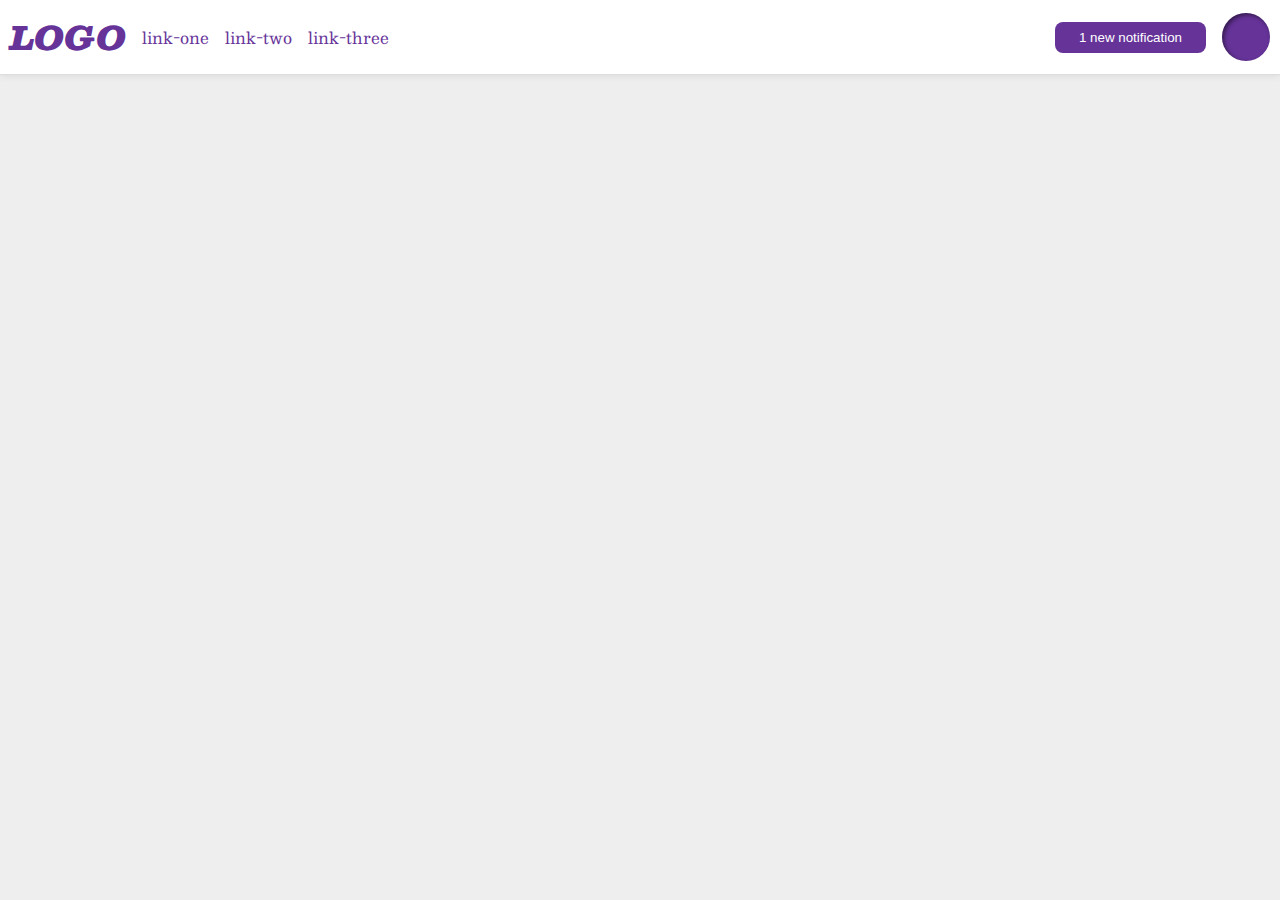
<file: foundations/flex/03-flex-header-2/index.html>
<!DOCTYPE html>
<html lang="en">
  <head>
    <meta charset="UTF-8">
    <meta http-equiv="X-UA-Compatible" content="IE=edge">
    <meta name="viewport" content="width=device-width, initial-scale=1.0">
    <title>Flex Header 2</title>
    <link rel="stylesheet" href="style.css">
  </head>
  <body>
    <div class="header">
      <div class="left-side">
      <div class="logo">
        LOGO
      </div>
      <ul class="links">
        <li><a href="https://google.com">link-one</a></li>
        <li><a href="https://google.com">link-two</a></li>
        <li><a href="https://google.com">link-three</a></li>
      </ul>
      </div>
      <div class="right-side">
      <button class="notifications">
        1 new notification
      </button>
      <div class="profile-image"></div>
      </div>
    </div>
  </body>
</html>
</file>
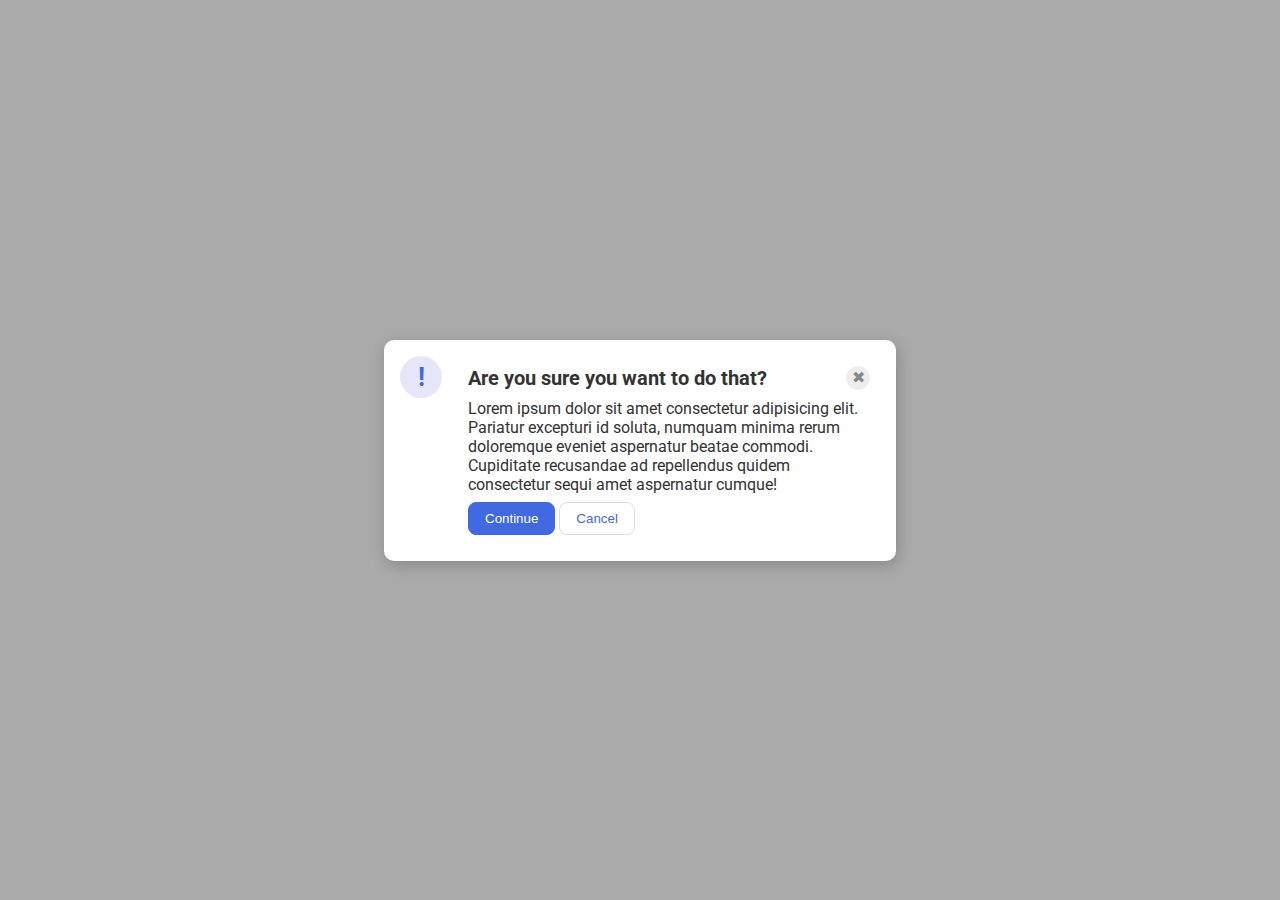
<file: foundations/flex/05-flex-modal/index.html>
<!DOCTYPE html>
<html lang="en">
  <head>
    <meta charset="UTF-8">
    <meta http-equiv="X-UA-Compatible" content="IE=edge">
    <meta name="viewport" content="width=device-width, initial-scale=1.0">
    <link rel="stylesheet" href="style.css">
    <title>Modal</title>
  </head>
  <body>
    <div class="modal">

        <div class="icon">!</div>
     
      <div class="right">
        <div class="message">
          <div class="header">Are you sure you want to do that?</div>
          <button class="close-button">✖</button>
        </div>
        <div class="text">Lorem ipsum dolor sit amet consectetur adipisicing elit. Pariatur excepturi id soluta, numquam minima rerum doloremque eveniet aspernatur beatae commodi. Cupiditate recusandae ad repellendus quidem consectetur sequi amet aspernatur cumque!</div>
        
        <button class="continue">Continue</button>
        <button class="cancel">Cancel</button>
      
      </div>
    </div>
  </body>
</html>
</file>
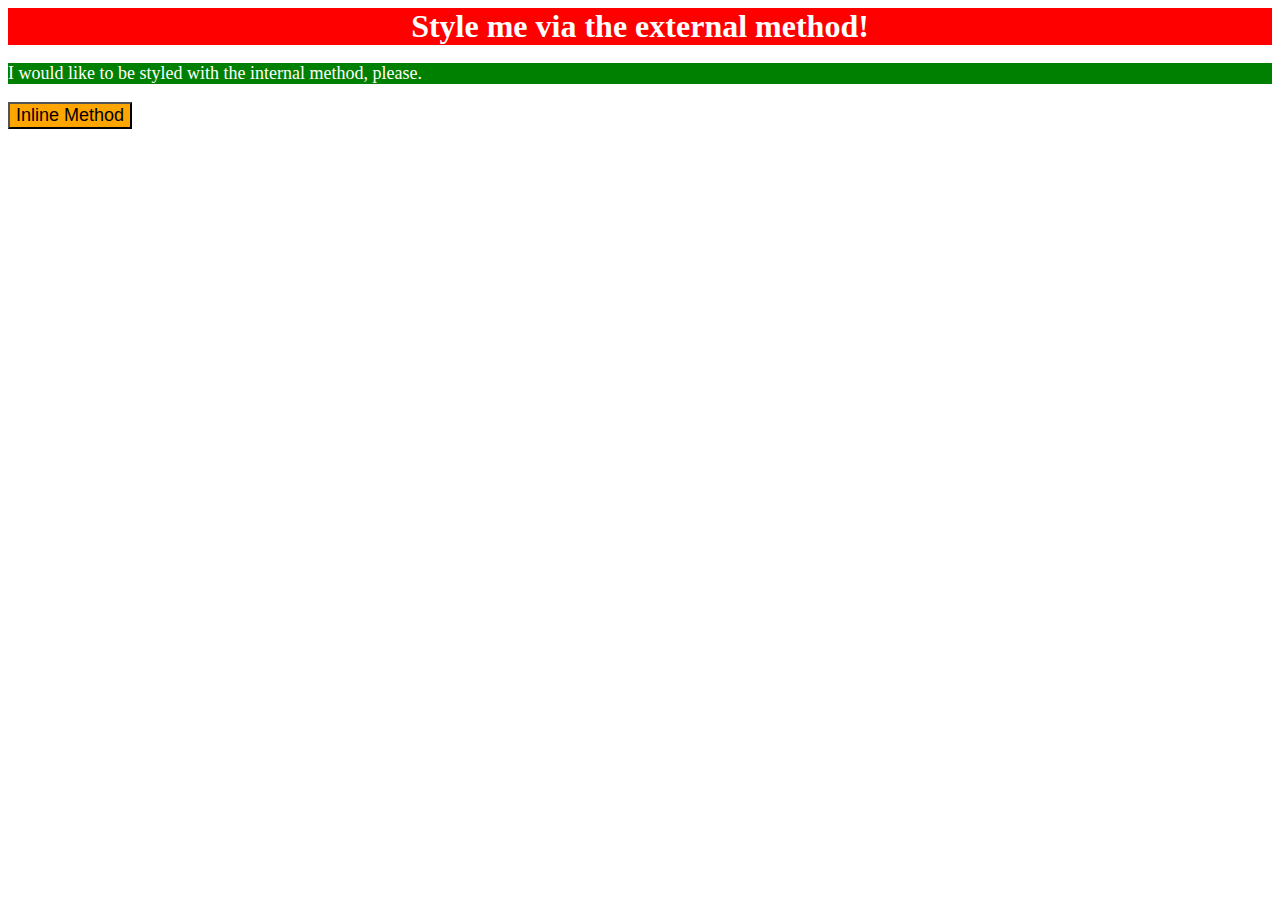
<file: foundations/intro-to-css/01-css-methods/index.html>
<!DOCTYPE html>
<html lang="en">
  <head>
    <meta charset="UTF-8">
    <meta http-equiv="X-UA-Compatible" content="IE=edge">
    <meta name="viewport" content="width=device-width, initial-scale=1.0">
    <title>Methods for Adding CSS</title>
    <link href="./style.css" rel="stylesheet">
    <style>

      p{
       background-color: green; 
       color:white;
       font-size:18px;
      }
    </style>
  </head>
  <body>
    <div>Style me via the external method!</div>
    <p>I would like to be styled with the internal method, please.</p>
    <button style="background-color: orange;font-size: 18px;">Inline Method</button>
  </body>
</html>
</file>
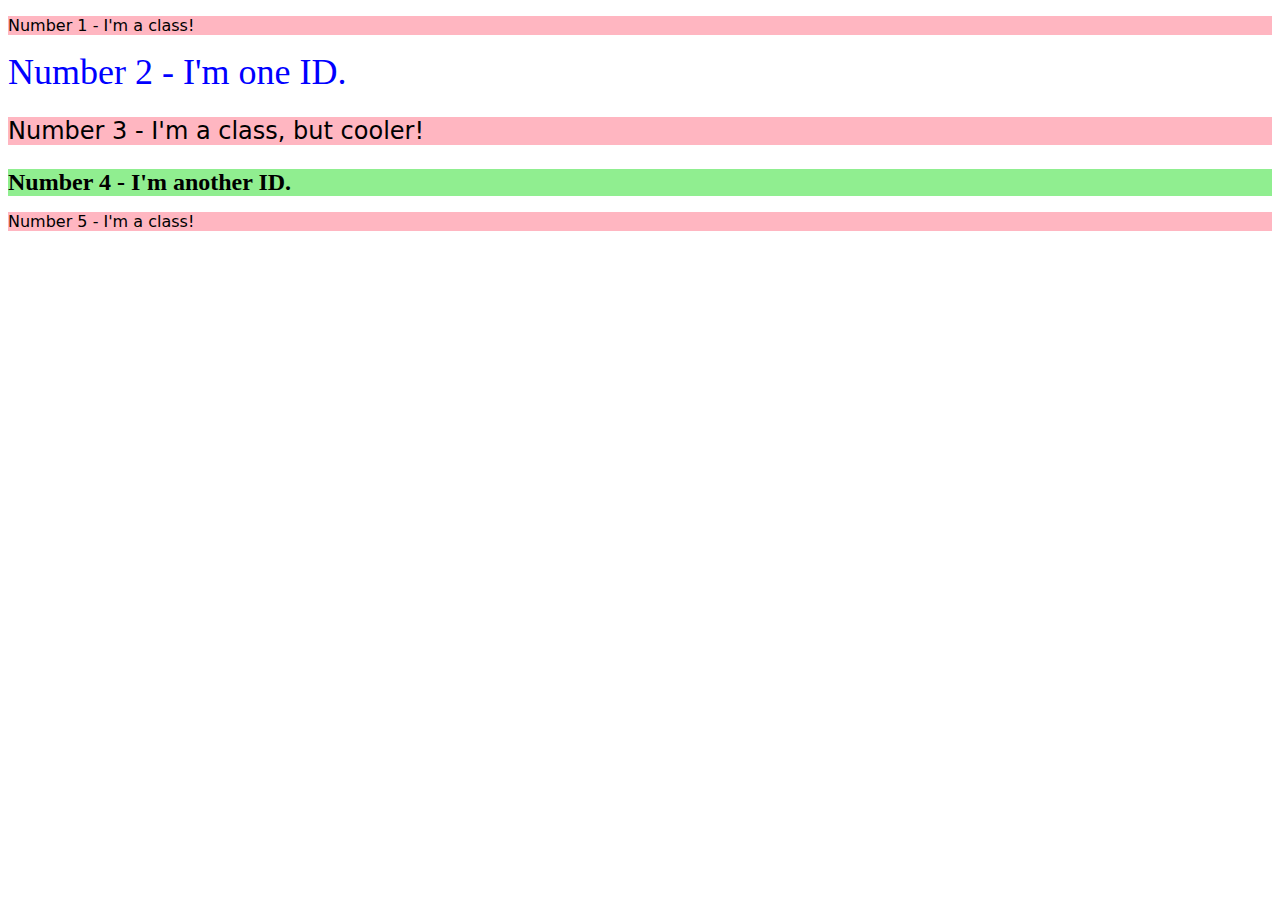
<file: foundations/intro-to-css/02-class-id-selectors/index.html>
<!DOCTYPE html>
<html lang="en">
  <head>
    <meta charset="UTF-8">
    <meta http-equiv="X-UA-Compatible" content="IE=edge">
    <meta name="viewport" content="width=device-width, initial-scale=1.0">
    <title>Class and ID Selectors</title>
    <link rel="stylesheet" href="style.css">
  </head>
  <body>
    <p class="nb1">Number 1 - I'm a class!</p>
    <div id="nb2">Number 2 - I'm one ID.</div>
    <p class="nb3">Number 3 - I'm a class, but cooler!</p>
    <div id="nb4">Number 4 - I'm another ID.</div>
    <p class="nb5">Number 5 - I'm a class!</p>
  </body>
</html>
</file>
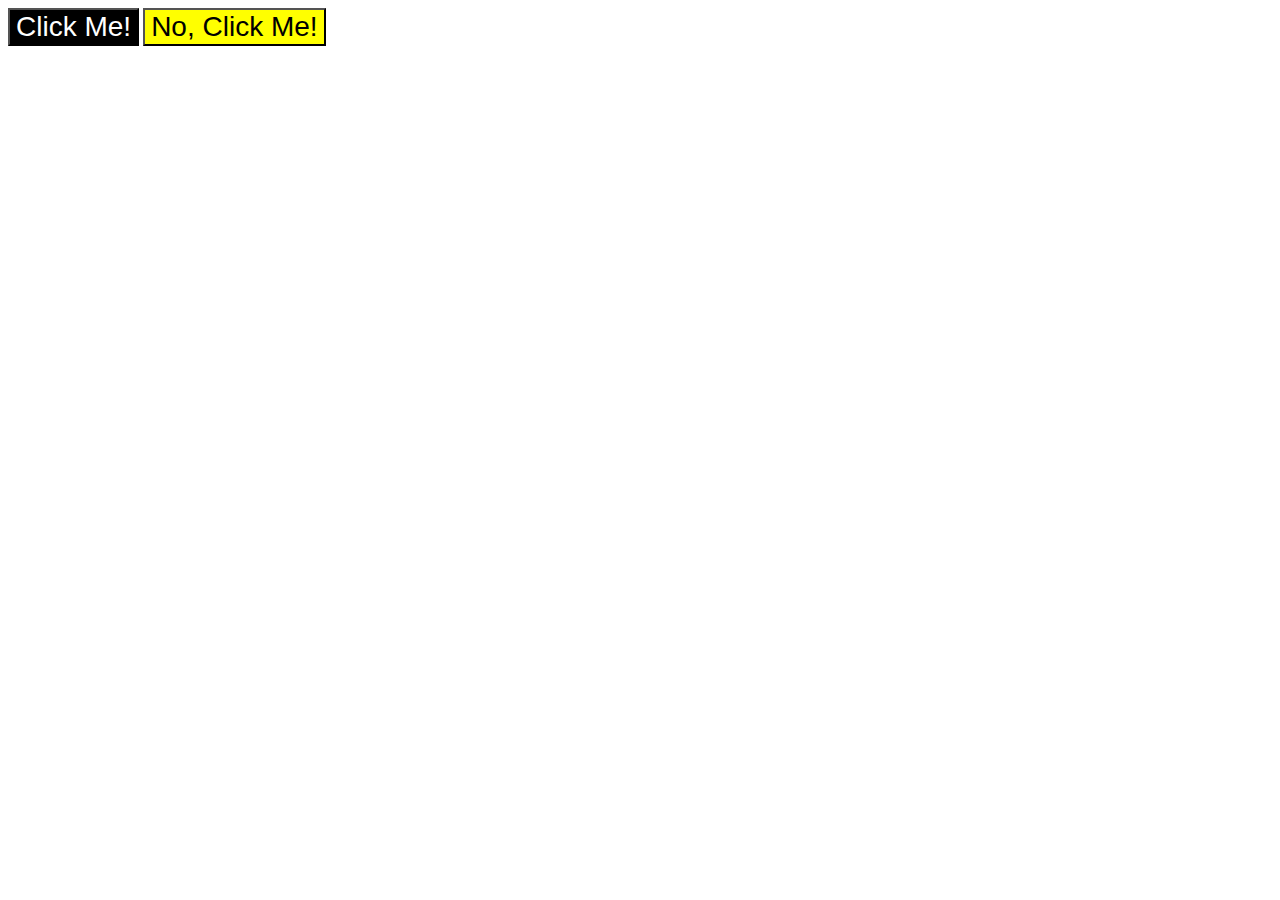
<file: foundations/intro-to-css/03-grouping-selectors/index.html>
<!DOCTYPE html>
<html lang="en">
  <head>
    <meta charset="UTF-8">
    <meta http-equiv="X-UA-Compatible" content="IE=edge">
    <meta name="viewport" content="width=device-width, initial-scale=1.0">
    <title>Grouping Selectors</title>
    <link rel="stylesheet" href="style.css">
  </head>
  <body>
    <button class="button click">Click Me!</button>
    <button class="button notclick" >No, Click Me!</button>
  </body>
</html>
</file>
<file: foundations/flex/03-flex-header-2/style.css>
/* this is some magical font-importing.  
you'll learn about it later. */
@import url('https://fonts.googleapis.com/css2?family=Besley:ital,wght@0,400;1,900&display=swap');

body {
  margin: 0;
  background: #eee;
  font-family: Besley, serif;
}

.header {
  background: white;
  border-bottom: 1px solid #ddd;
  box-shadow: 0 0 8px rgba(0,0,0,.1);

  /* Changes */
  display: flex;
  justify-content: space-between;
  padding:10px;
  
}

.profile-image {
  background: rebeccapurple;
  box-shadow: inset 2px 2px 4px rgba(0,0,0,.5);
  border-radius: 50%;
  width: 48px;
  height: 48px;
}

.logo {
  color: rebeccapurple;
  font-size: 32px;
  font-weight: 900;
  font-style: italic;
}

button {
  border: none;
  border-radius: 8px;
  background: rebeccapurple;
  color: white;
  padding: 8px 24px;
}

a {
  /* this removes the line under our links */
  text-decoration: none;
  color: rebeccapurple;
}

ul {
  list-style-type: none;

  /*Changes */
  padding:0;
  margin:0;
  display: flex;
  justify-content:space-around;
  gap:16px;
 
}


/* add */

.left-side{
  display: flex;
  justify-content: space-between;
  align-items: center;
  gap:16px;
}

.right-side{
  display:flex;
  justify-content: space-between;
  align-items: center;
  gap:16px;
  

}
</file>
<file: foundations/flex/05-flex-modal/style.css>
@import url('https://fonts.googleapis.com/css2?family=Roboto:wght@400;700&display=swap');

html, body {
  height: 100%;
}

body {
  font-family: Roboto, sans-serif;
  margin: 0;
  background: #aaa;
  color: #333;
  /* I'll give you this one for free lol */
  display: flex;
  align-items: center;
  justify-content: center;
}

.modal {
  background: white;
  width: 480px;
  border-radius: 10px;
  box-shadow: 2px 4px 16px rgba(0,0,0,.2);
}

.icon {
  color: royalblue;
  font-size: 26px;
  font-weight: 700;
  background: lavender;
  width: 42px;
  height: 42px;
  border-radius: 50%;
  display: flex;
  align-items: center;
  justify-content: center;
}

.close-button {
  background: #eee;
  border-radius: 50%;
  color: #888;
  font-weight: 400;
  font-size: 16px;
  height: 24px;
  width: 24px;
  display: flex;
  align-items: center;
  justify-content: center;
  border: 1px solid #eee;
  padding: 0;
}

button {
  cursor: pointer;
  padding: 8px 16px;
  border-radius: 8px;
}

button.continue {
  background: royalblue;
  border: 1px solid royalblue;
  color: white;
}

button.cancel {
  background: white;
  border: 1px solid #ddd;
  color: royalblue;
}

/* Changes */

.icon{
  flex-shrink: 0;
}

.modal{
  padding: 16px;
  display: flex;
  gap:16px;

}

.right{
  padding:10px;
}

.message{
  display:flex;
  justify-content: space-between;
  align-items: center;
  margin-bottom: 9px;
}

.header{
  font-weight: bold;
  font-size: 20px;
  
}

.text{
  margin-bottom: 8px;
}
</file>
<file: foundations/intro-to-css/01-css-methods/style.css>
div{
    background-color: red;
    color:white;
    font-size: 32px;
    text-align: center;
    font-weight: bold;
}
</file>
<file: foundations/intro-to-css/02-class-id-selectors/style.css>
/* Add CSS Styling */

.nb1,.nb3,.nb5,.nb3{
    background-color: #FFB6C1;
    font-family: "Verdana","DejaVu Sans","sans-serif";
}

#nb2{
    color:rgb(0,0,255);
    font-size: 36px;
}

.nb3{
    font-size:24px;
}

#nb4{
    background-color: #90ee90;
    font-size:24px;
    font-weight:bold;
}
</file>
<file: foundations/intro-to-css/03-grouping-selectors/style.css>
/* Add CSS Styling */

.button{
    font-size:28px ;
    font-family: 'helvetica',"times new roman","sans-serif" ;
}

.click{
background-color: rgb(0,0,0);
color: white;
}

.notclick{
    background-color:rgb(255,255,0) ;
}
</file>
